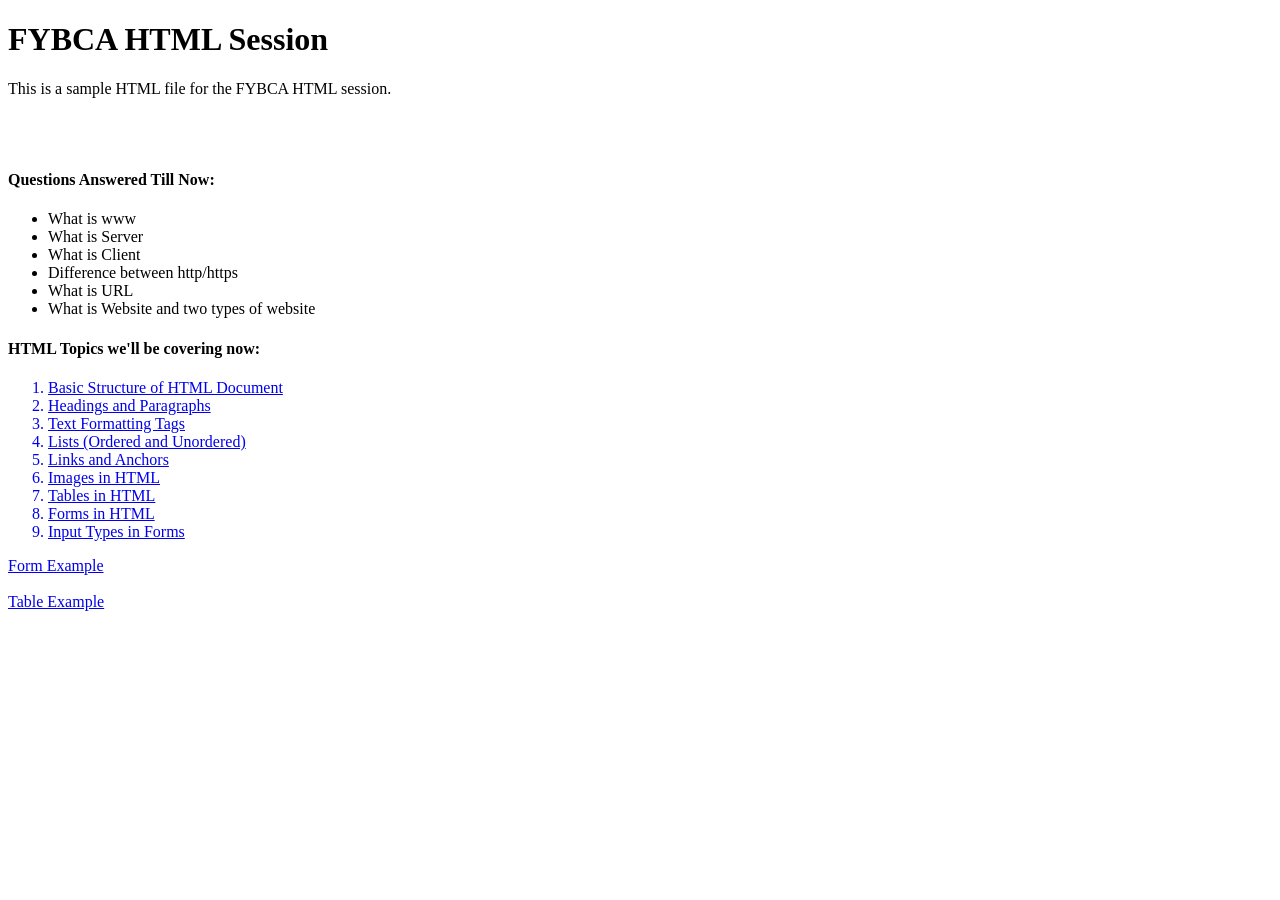
<file: index.html>
<!DOCTYPE html>
<html lang="en">
<head>
    <meta charset="UTF-8">
    <meta name="viewport" content="width=device-width, initial-scale=1.0">
    <title>FYBCA-HTML-Session</title>
</head>
<body>
    <h1>FYBCA HTML Session</h1>
    <p>This is a sample HTML file for the FYBCA HTML session.</p>

    <br><br>

    <h4>Questions Answered Till Now: </h4>
    <ul>
        <li>What is www</li>
        <li>What is Server</li>
        <li>What is Client</li>
        <li>Difference between http/https</li>
        <li>What is URL</li>
        <li>What is Website and two types of website</li>
    </ul>


    <h4>HTML Topics we'll be covering now: </h4>
    <ol>
        <a href="./Structure/index.html"><li>Basic Structure of HTML Document</li></a>
        <a href="./Head_Para/index.html"><li>Headings and Paragraphs</li></a>
        <a href="./TextFormating/index.html"><li>Text Formatting Tags</li></a>
        <a href="./Lists/index.html"><li>Lists (Ordered and Unordered)</li></a>
        <a href="./Links/index.html"><li>Links and Anchors</li></a>
        <a href="./Images/index.html"><li>Images in HTML</li></a>
        <a href="./Tables/index.html"><li>Tables in HTML</li></a>
        <a href="./Forms/index.html"><li>Forms in HTML</li></a>
        <a href="./InputTypes/index.html"><li>Input Types in Forms</li></a>
    </ol>


    <a href="form/index.html">Form Example</a>
    <br><br>
    <a href="table/index.html">Table Example</a>
</body>
</html>
</file>
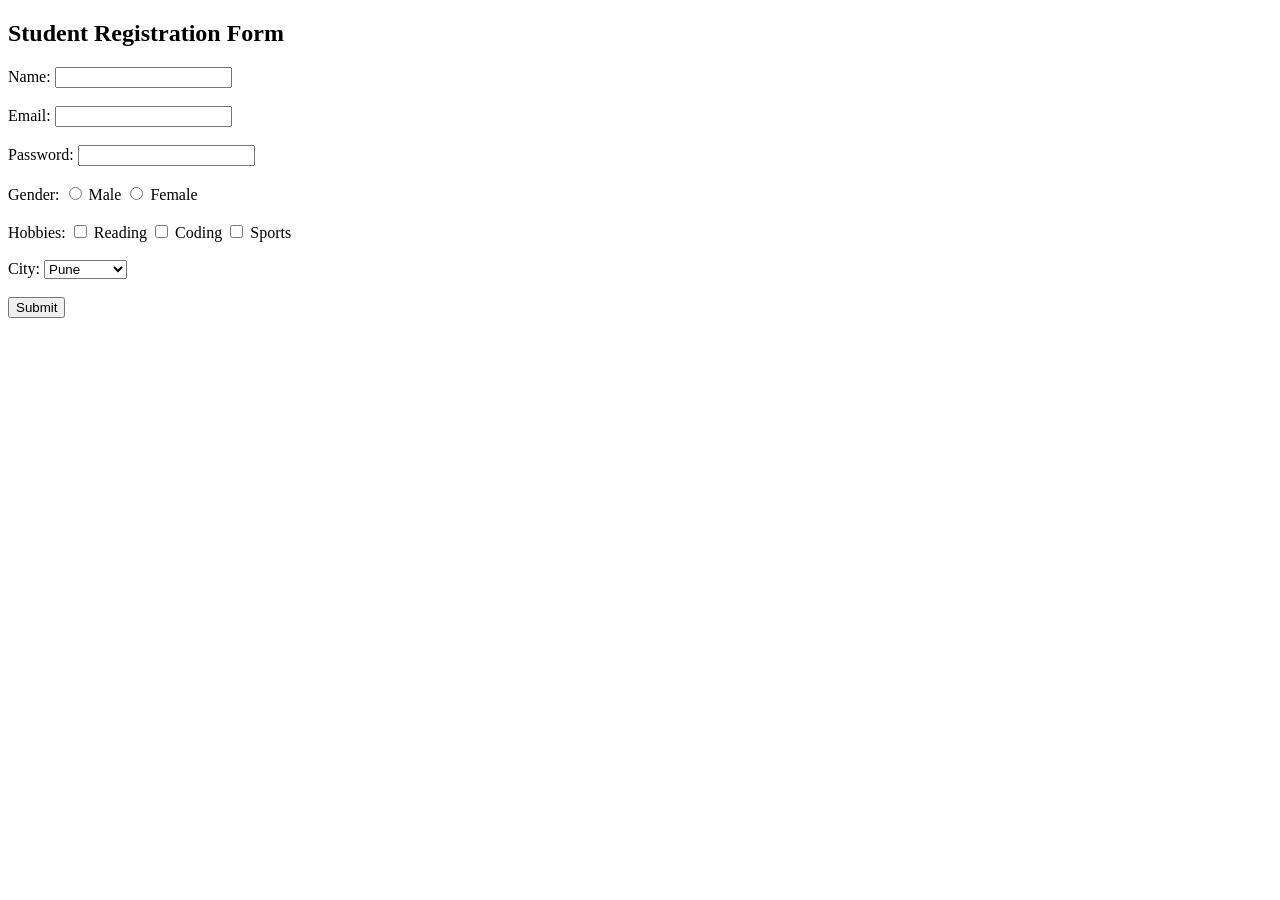
<file: form/index.html>
<!DOCTYPE html>
<html>
<head>
    <title>Simple Form</title>
</head>
<body>

    <h2>Student Registration Form</h2>

    <form>

        <!-- Text Input -->
        <label>Name:</label>
        <input type="text" name="fullname">
        <br><br>

        <!-- Email Input -->
        <label>Email:</label>
        <input type="email" name="email">
        <br><br>

        <!-- Password Input -->
        <label>Password:</label>
        <input type="password" name="password">
        <br><br>

        <!-- Radio Buttons -->
        <label>Gender:</label>
        <input type="radio" name="gender" value="male"> Male
        <input type="radio" name="gender" value="female"> Female
        <br><br>

        <!-- Checkbox -->
        <label>Hobbies:</label>
        <input type="checkbox" value="reading"> Reading
        <input type="checkbox" value="coding"> Coding
        <input type="checkbox" value="sports"> Sports
        <br><br>

        <!-- Dropdown -->
        <label>City:</label>
        <select name="city">
            <option>Pune</option>
            <option>Mumbai</option>
            <option>Delhi</option>
            <option>Bangalore</option>
        </select>
        <br><br>

        <!-- Submit Button -->
        <button type="submit">Submit</button>

    </form>

</body>
</html>
</file>
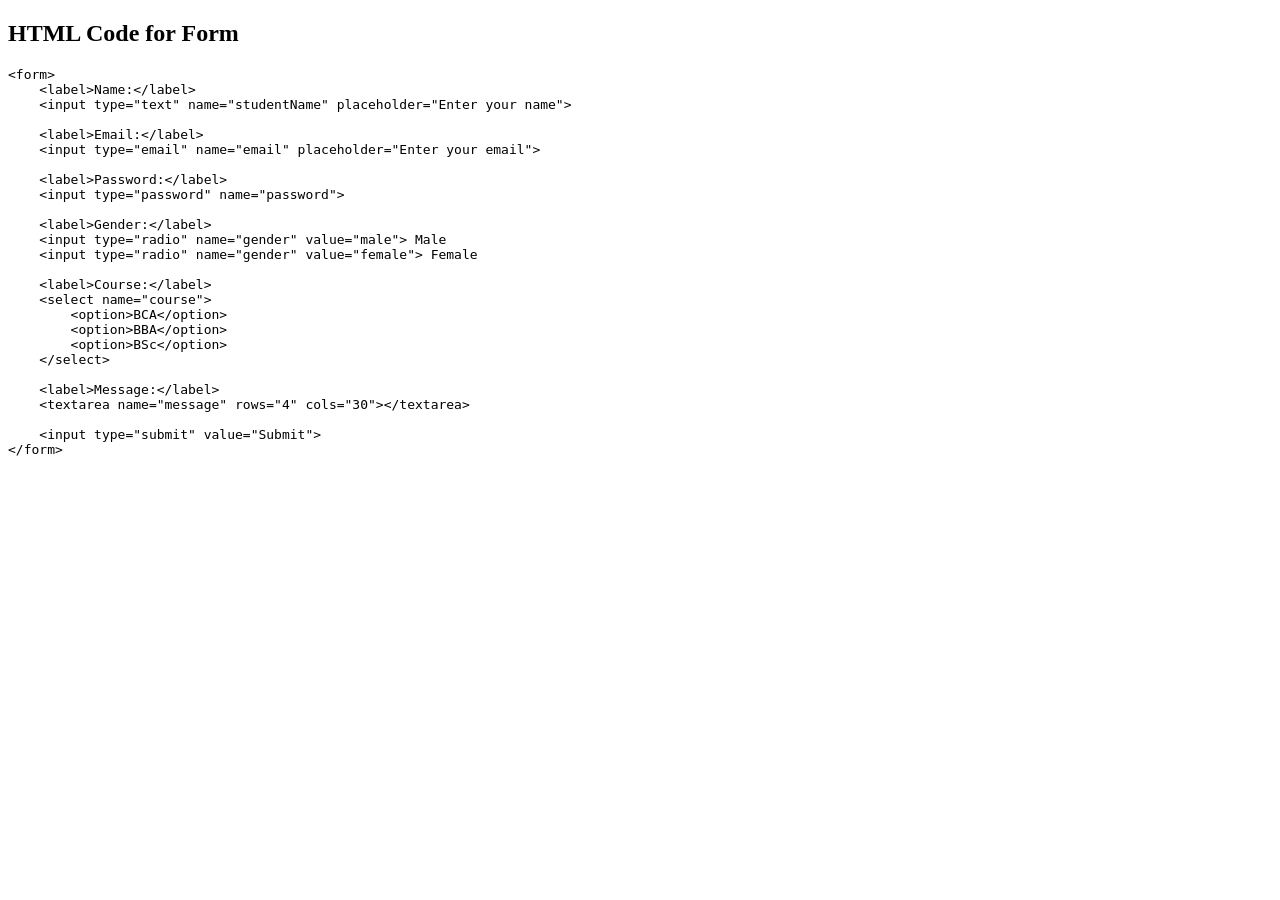
<file: Forms/index.html>
<!DOCTYPE html>
<html>
<head>
    <title>Form Code Display</title>
</head>
<body>

    <h2>HTML Code for Form</h2>

    <pre>
&lt;form&gt;
    &lt;label&gt;Name:&lt;/label&gt;
    &lt;input type="text" name="studentName" placeholder="Enter your name"&gt;

    &lt;label&gt;Email:&lt;/label&gt;
    &lt;input type="email" name="email" placeholder="Enter your email"&gt;

    &lt;label&gt;Password:&lt;/label&gt;
    &lt;input type="password" name="password"&gt;

    &lt;label&gt;Gender:&lt;/label&gt;
    &lt;input type="radio" name="gender" value="male"&gt; Male
    &lt;input type="radio" name="gender" value="female"&gt; Female

    &lt;label&gt;Course:&lt;/label&gt;
    &lt;select name="course"&gt;
        &lt;option&gt;BCA&lt;/option&gt;
        &lt;option&gt;BBA&lt;/option&gt;
        &lt;option&gt;BSc&lt;/option&gt;
    &lt;/select&gt;

    &lt;label&gt;Message:&lt;/label&gt;
    &lt;textarea name="message" rows="4" cols="30"&gt;&lt;/textarea&gt;

    &lt;input type="submit" value="Submit"&gt;
&lt;/form&gt;
    </pre>

</body>
</html>
</file>
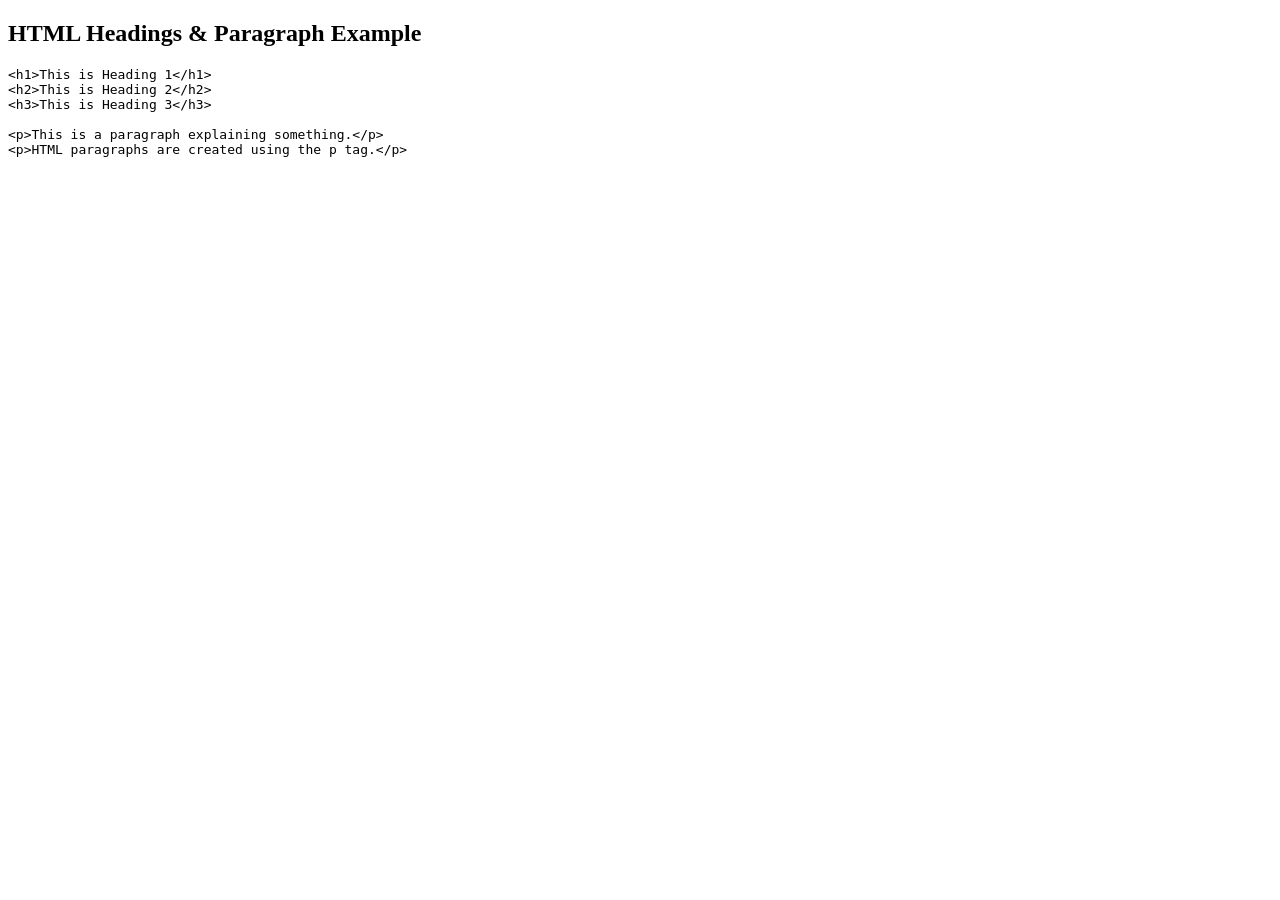
<file: Head_Para/index.html>
<!DOCTYPE html>
<html>
<head>
    <title>Heading & Paragraph Structure</title>
</head>
<body>

    <h2>HTML Headings & Paragraph Example</h2>

    <pre>
&lt;h1&gt;This is Heading 1&lt;/h1&gt;
&lt;h2&gt;This is Heading 2&lt;/h2&gt;
&lt;h3&gt;This is Heading 3&lt;/h3&gt;

&lt;p&gt;This is a paragraph explaining something.&lt;/p&gt;
&lt;p&gt;HTML paragraphs are created using the p tag.&lt;/p&gt;
    </pre>

</body>
</html>
</file>
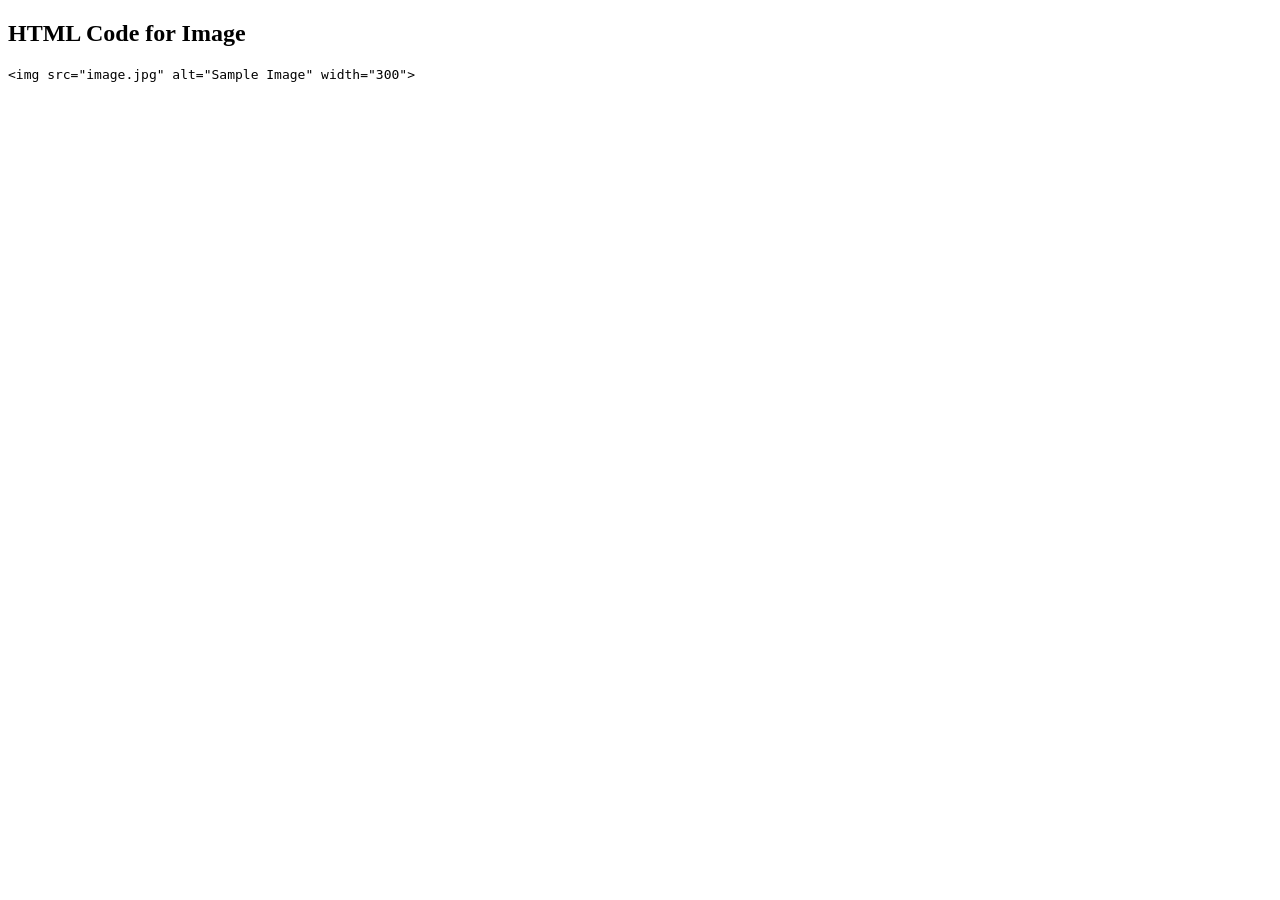
<file: Images/index.html>
<!DOCTYPE html>
<html>
<head>
    <title>Display Image Code</title>
</head>
<body>

    <h2>HTML Code for Image</h2>

    <pre>
&lt;img src="image.jpg" alt="Sample Image" width="300"&gt;
    </pre>

</body>
</html>
</file>
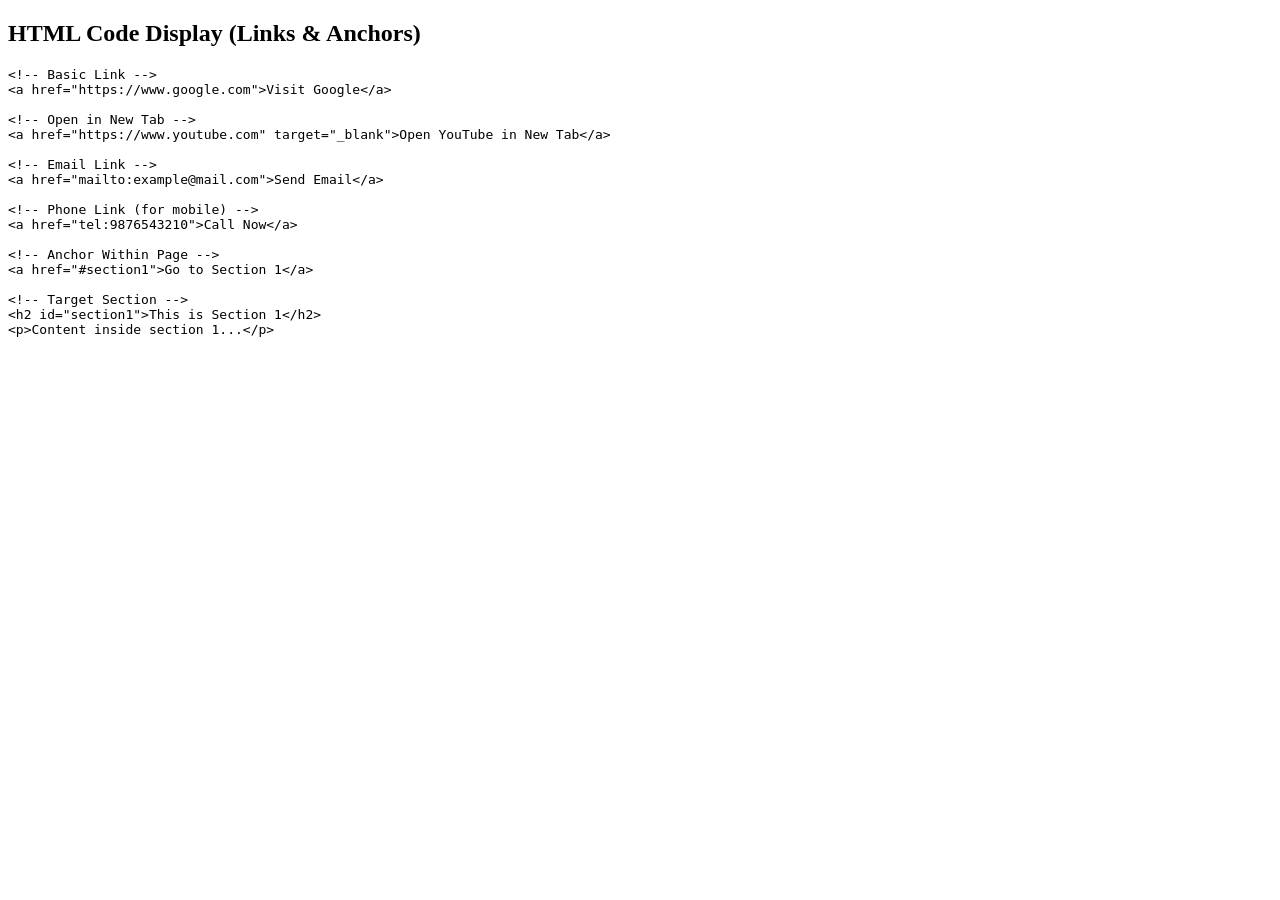
<file: Links/index.html>
<!DOCTYPE html>
<html>
<head>
    <title>Links and Anchors Demo</title>
</head>
<body>

    <h2>HTML Code Display (Links & Anchors)</h2>

    <pre>
&lt;!-- Basic Link --&gt;
&lt;a href="https://www.google.com"&gt;Visit Google&lt;/a&gt;

&lt;!-- Open in New Tab --&gt;
&lt;a href="https://www.youtube.com" target="_blank"&gt;Open YouTube in New Tab&lt;/a&gt;

&lt;!-- Email Link --&gt;
&lt;a href="mailto:example@mail.com"&gt;Send Email&lt;/a&gt;

&lt;!-- Phone Link (for mobile) --&gt;
&lt;a href="tel:9876543210"&gt;Call Now&lt;/a&gt;

&lt;!-- Anchor Within Page --&gt;
&lt;a href="#section1"&gt;Go to Section 1&lt;/a&gt;

&lt;!-- Target Section --&gt;
&lt;h2 id="section1"&gt;This is Section 1&lt;/h2&gt;
&lt;p&gt;Content inside section 1...&lt;/p&gt;
    </pre>

</body>
</html>
</file>
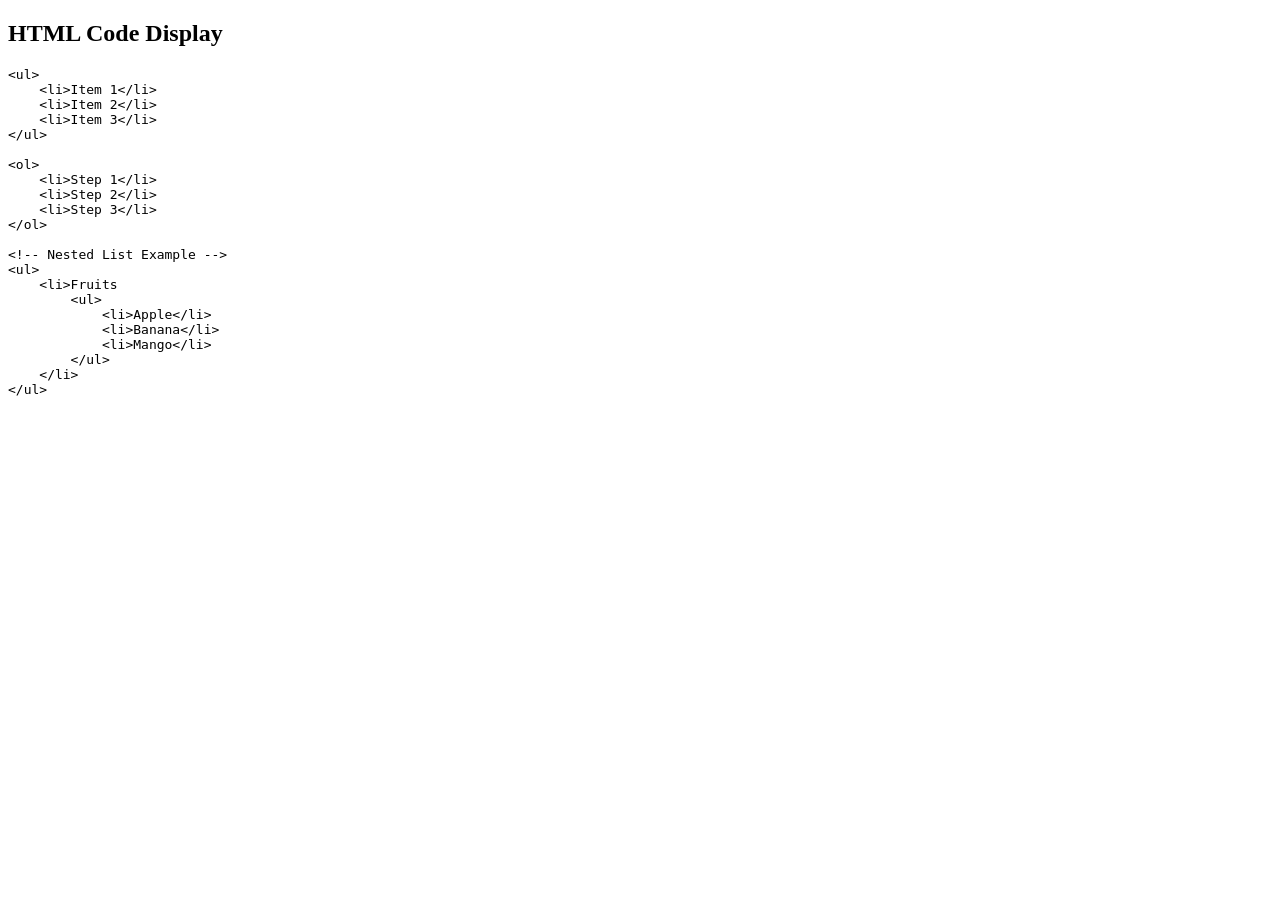
<file: Lists/index.html>
<!DOCTYPE html>
<html>
<head>
    <title>Display Code Demo</title>
</head>
<body>

    <h2>HTML Code Display</h2>

    <pre>
&lt;ul&gt;
    &lt;li&gt;Item 1&lt;/li&gt;
    &lt;li&gt;Item 2&lt;/li&gt;
    &lt;li&gt;Item 3&lt;/li&gt;
&lt;/ul&gt;

&lt;ol&gt;
    &lt;li&gt;Step 1&lt;/li&gt;
    &lt;li&gt;Step 2&lt;/li&gt;
    &lt;li&gt;Step 3&lt;/li&gt;
&lt;/ol&gt;

&lt;!-- Nested List Example --&gt;
&lt;ul&gt;
    &lt;li&gt;Fruits
        &lt;ul&gt;
            &lt;li&gt;Apple&lt;/li&gt;
            &lt;li&gt;Banana&lt;/li&gt;
            &lt;li&gt;Mango&lt;/li&gt;
        &lt;/ul&gt;
    &lt;/li&gt;
&lt;/ul&gt;
    </pre>

</body>
</html>
</file>
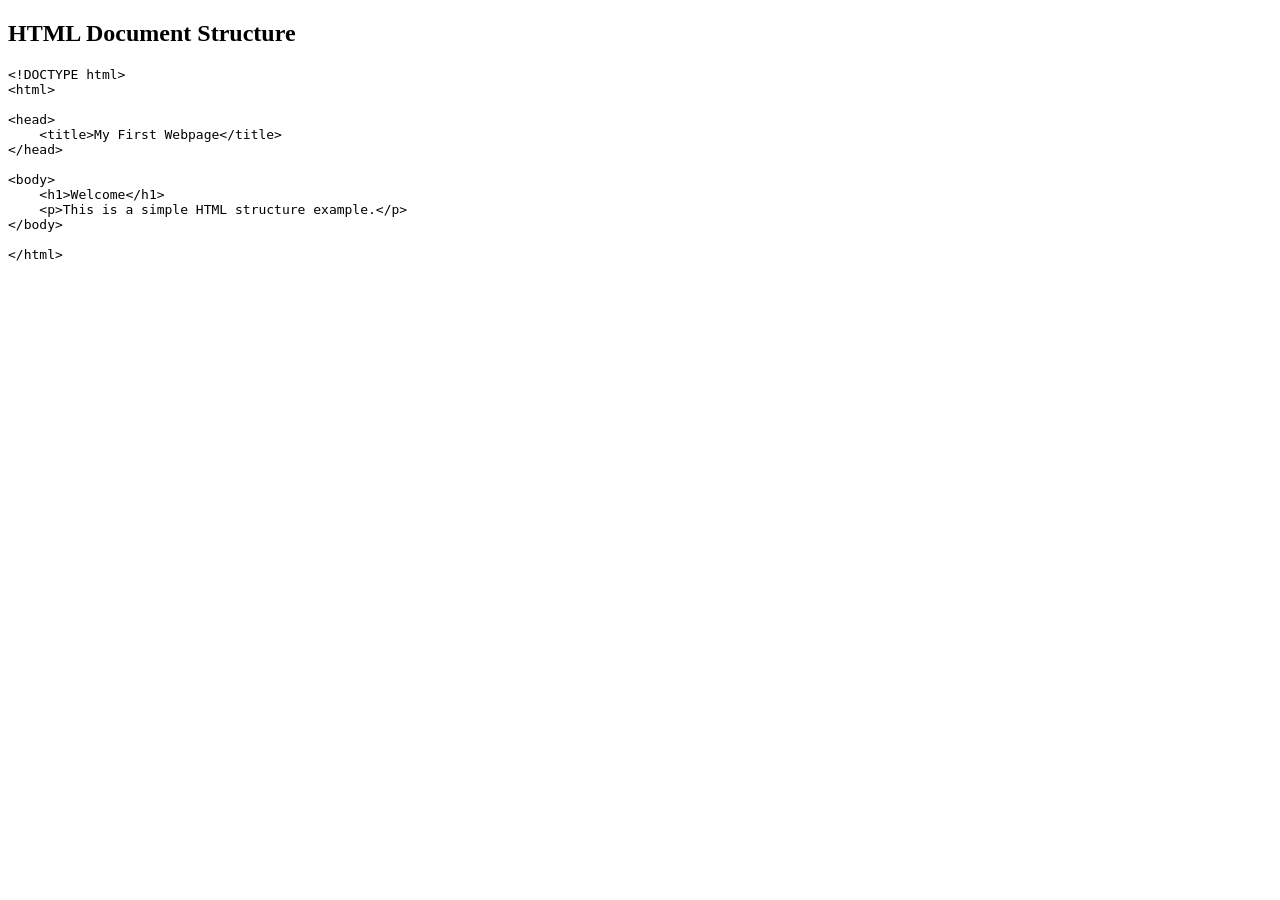
<file: Structure/index.html>
<!DOCTYPE html>
<html>
<head>
    <title>Display HTML Structure</title>
</head>
<body>

    <h2>HTML Document Structure</h2>

    <pre>
&lt;!DOCTYPE html&gt;
&lt;html&gt;

&lt;head&gt;
    &lt;title&gt;My First Webpage&lt;/title&gt;
&lt;/head&gt;

&lt;body&gt;
    &lt;h1&gt;Welcome&lt;/h1&gt;
    &lt;p&gt;This is a simple HTML structure example.&lt;/p&gt;
&lt;/body&gt;

&lt;/html&gt;
    </pre>

</body>
</html>
</file>
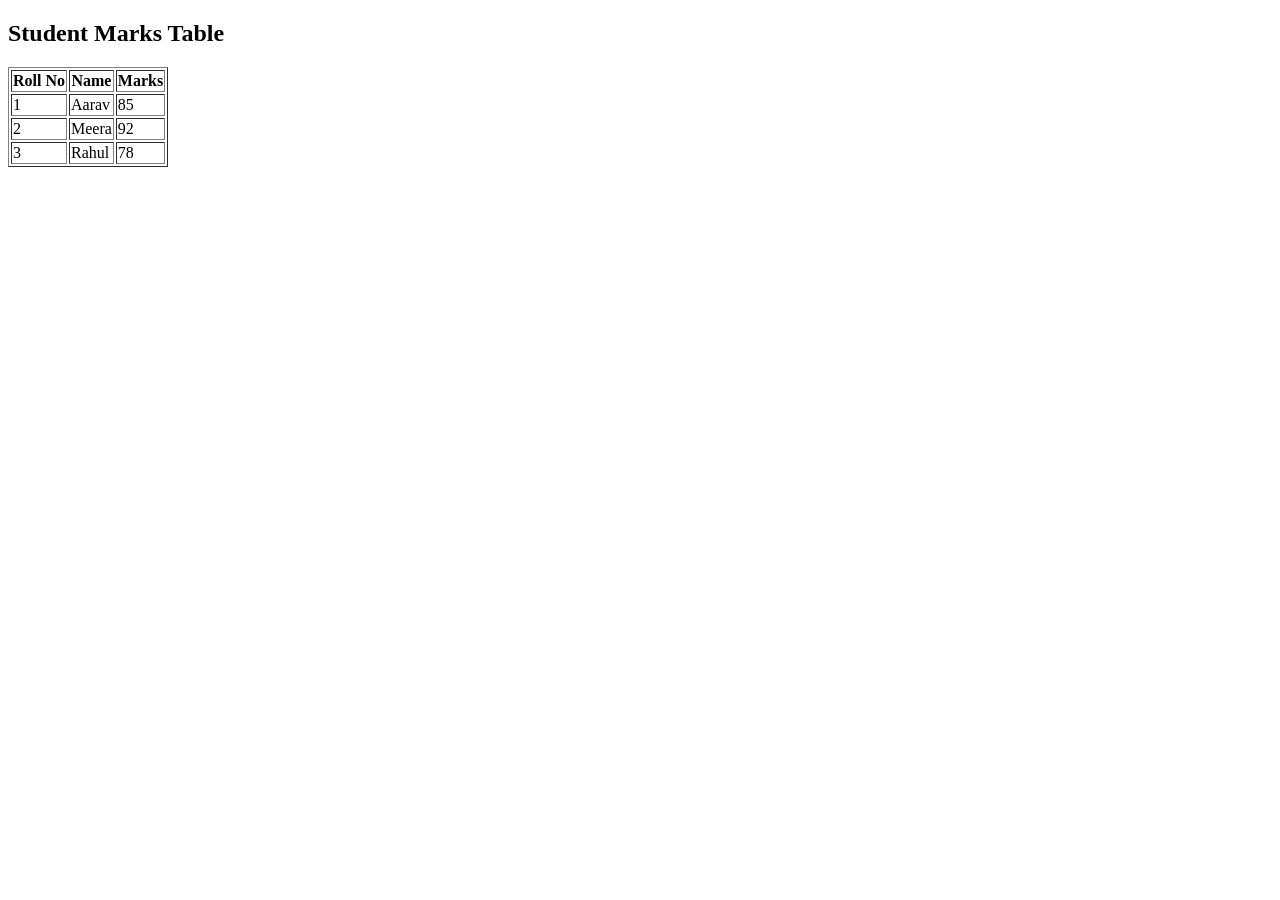
<file: table/index.html>
<!DOCTYPE html>
<html>
<head>
    <title>Simple Table</title>
</head>
<body>

    <h2>Student Marks Table</h2>

    <table border="1">
        <tr>
            <th>Roll No</th>
            <th>Name</th>
            <th>Marks</th>
        </tr>

        <tr>
            <td>1</td>
            <td>Aarav</td>
            <td>85</td>
        </tr>

        <tr>
            <td>2</td>
            <td>Meera</td>
            <td>92</td>
        </tr>

        <tr>
            <td>3</td>
            <td>Rahul</td>
            <td>78</td>
        </tr>
    </table>

</body>
</html>
</file>
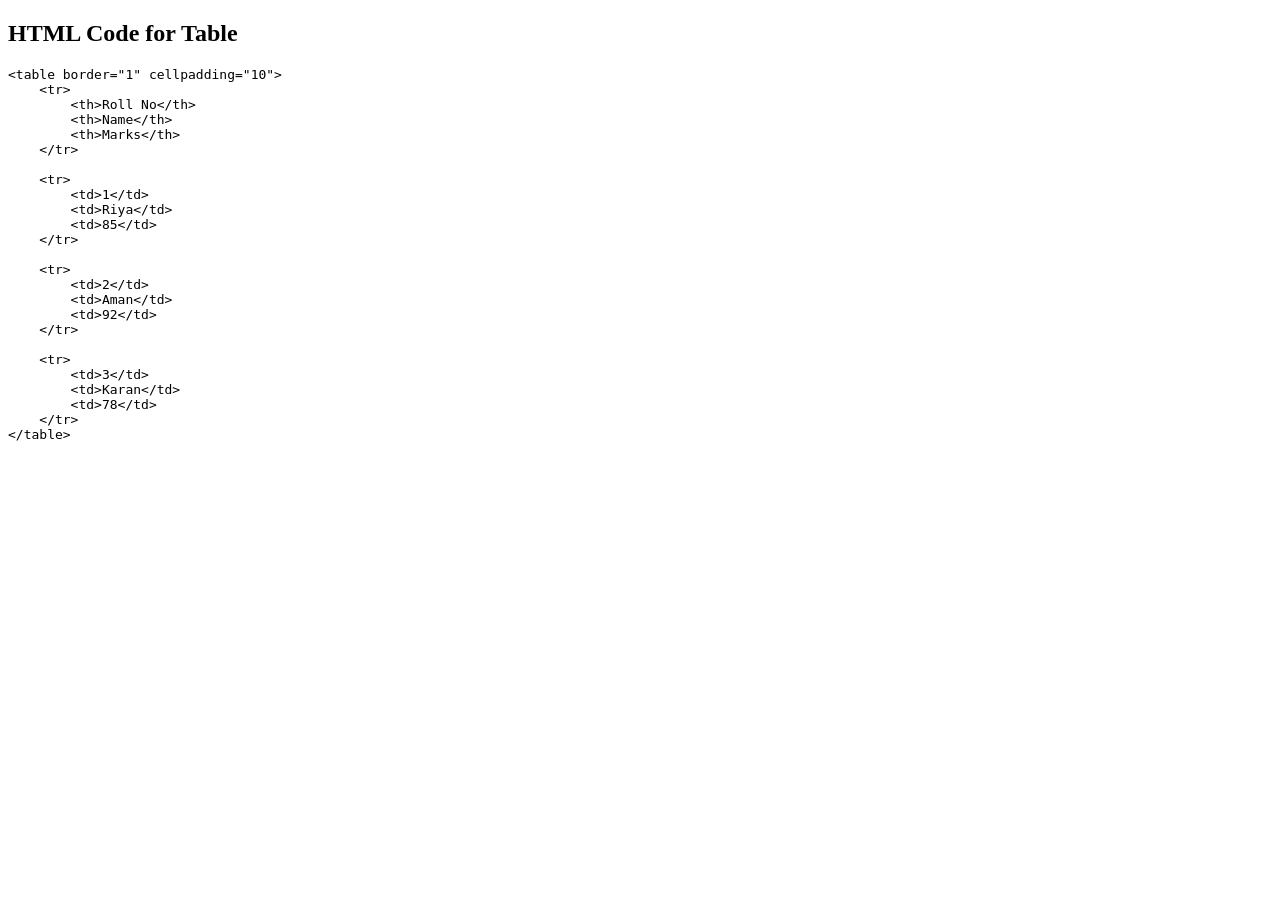
<file: Tables/index.html>
<!DOCTYPE html>
<html>
<head>
    <title>Display Table Code</title>
</head>
<body>

    <h2>HTML Code for Table</h2>

    <pre>
&lt;table border="1" cellpadding="10"&gt;
    &lt;tr&gt;
        &lt;th&gt;Roll No&lt;/th&gt;
        &lt;th&gt;Name&lt;/th&gt;
        &lt;th&gt;Marks&lt;/th&gt;
    &lt;/tr&gt;

    &lt;tr&gt;
        &lt;td&gt;1&lt;/td&gt;
        &lt;td&gt;Riya&lt;/td&gt;
        &lt;td&gt;85&lt;/td&gt;
    &lt;/tr&gt;

    &lt;tr&gt;
        &lt;td&gt;2&lt;/td&gt;
        &lt;td&gt;Aman&lt;/td&gt;
        &lt;td&gt;92&lt;/td&gt;
    &lt;/tr&gt;

    &lt;tr&gt;
        &lt;td&gt;3&lt;/td&gt;
        &lt;td&gt;Karan&lt;/td&gt;
        &lt;td&gt;78&lt;/td&gt;
    &lt;/tr&gt;
&lt;/table&gt;
    </pre>

</body>
</html>
</file>
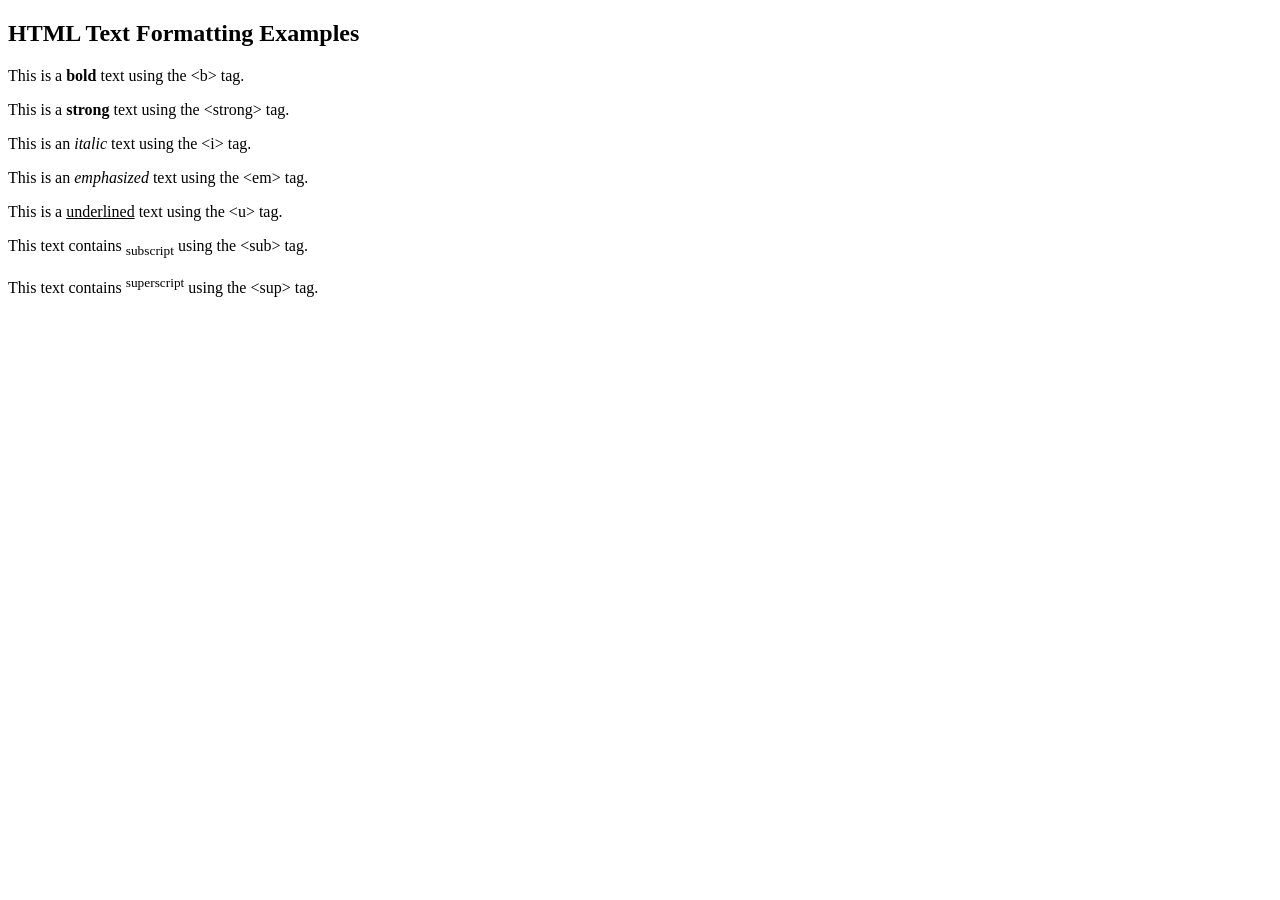
<file: TextFormating/index.html>
<!DOCTYPE html>
<html>
<head>
    <title>Text Formatting in HTML</title>
</head>
<body>

    <h2>HTML Text Formatting Examples</h2>

    <p>This is a <b>bold</b> text using the &lt;b&gt; tag.</p>

    <p>This is a <strong>strong</strong> text using the &lt;strong&gt; tag.</p>

    <p>This is an <i>italic</i> text using the &lt;i&gt; tag.</p>

    <p>This is an <em>emphasized</em> text using the &lt;em&gt; tag.</p>

    <p>This is a <u>underlined</u> text using the &lt;u&gt; tag.</p>

    <p>This text contains <sub>subscript</sub> using the &lt;sub&gt; tag.</p>

    <p>This text contains <sup>superscript</sup> using the &lt;sup&gt; tag.</p>

</body>
</html>
</file>
